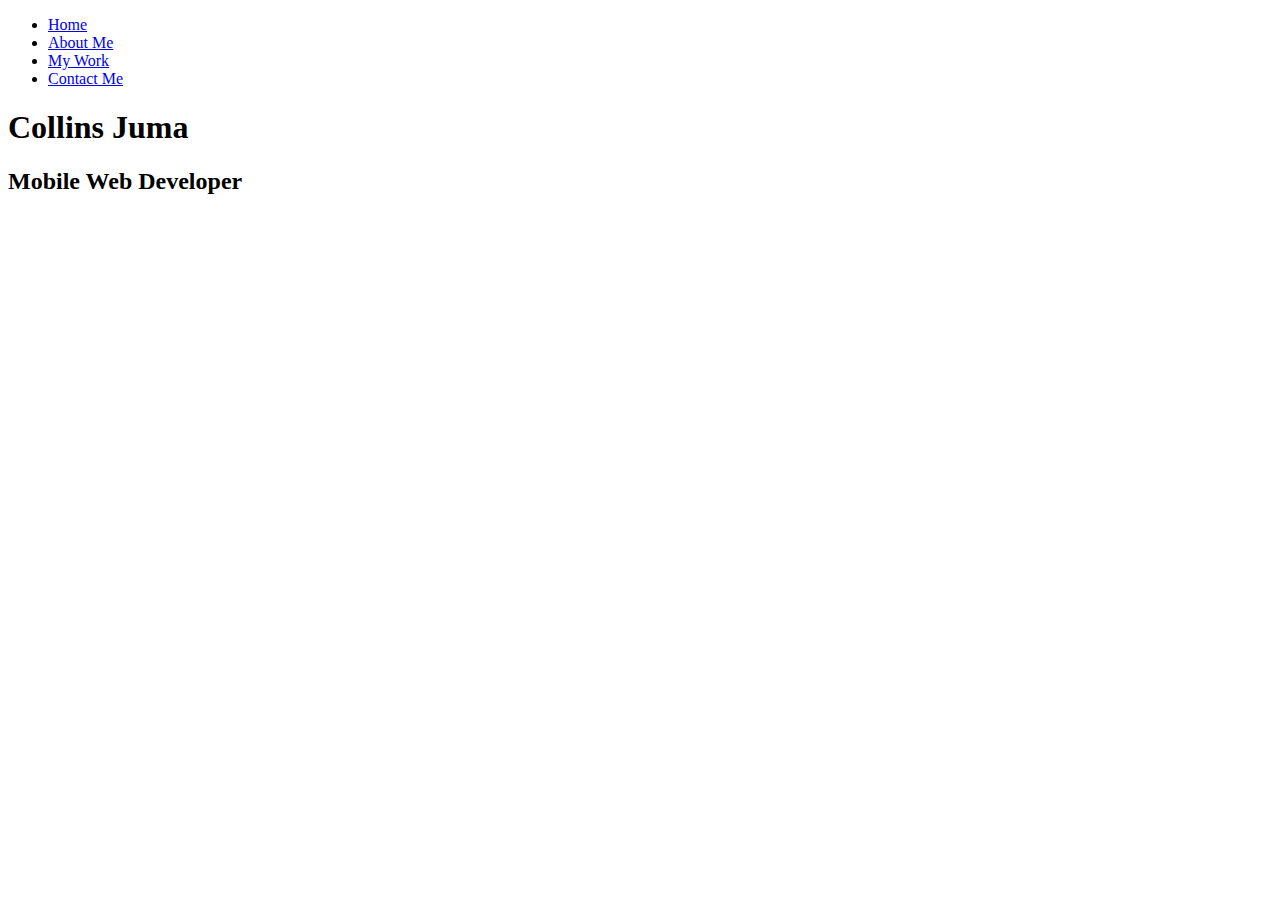
<file: index.html>
<!DOCTYPE html>
<html>
  <head>
    <title>Collins Juma</title>
   <meta charset="UTF-8">
  <meta name="viewport" content="width=device-width, initial-scale=1.0">
  <meta http-equiv="X-UA-Compatible" content="ie=edge">
  <link rel="stylesheet" href="https://use.fontawesome.com/releases/v5.2.0/css/all.css" integrity="sha384-hWVjflwFxL6sNzntih27bfxkr27PmbbK/iSvJ+a4+0owXq79v+lsFkW54bOGbiDQ"
    crossorigin="anonymous">
     <link href="css/mystyles.css" rel="stylesheet" type="text/css" media="screen">
  </head>

  <body>
    <body id="bg-img">
  <header>
    <div class="menu-btn">
      <div class="btn-line"></div>
      <div class="btn-line"></div>
      <div class="btn-line"></div>
    </div>

    <nav class="menu">
      <div class="menu-branding">
        <div class="portrait"></div>
      </div>
      <ul class="menu-nav">
        <li class="nav-item current">
          <a href="index.html" class="nav-link">
            Home
          </a>
        </li>
        <li class="nav-item">
          <a href="about.html" class="nav-link">
            About Me
          </a>
        </li>
        <li class="nav-item">
          <a href="work.html" class="nav-link">
            My Work
          </a>
        </li>
        <li class="nav-item">
          <a href="contact.html" class="nav-link">
            Contact Me
          </a>
        </li>
      </ul>
    </nav>
  </header>

  <main id="home">
    <h1 class="lg-heading">
      Collins
      <span class="text-secondary">Juma</span>
    </h1>
    <h2 class="sm-heading">
      Mobile Web Developer
    </h2>
    <div class="icons">
      <a href="https://twitter.com/Collinsjumaz1">
        <i class="fab fa-twitter fa-2x"></i>
      </a>
      <a href="https://www.facebook.com/collins.jmz">
        <i class="fab fa-facebook fa-2x"></i>
      </a>
      <a href="https://www.linkedin.com/in/collins-juma/">
        <i class="fab fa-linkedin fa-2x"></i>
      </a>
      <a href="https://github.com/collinsjumaz">
        <i class="fab fa-github fa-2x"></i>
      </a>
    </div>
  </main>

  <script src="js/main.js"></script>
</body>
</html>
</file>
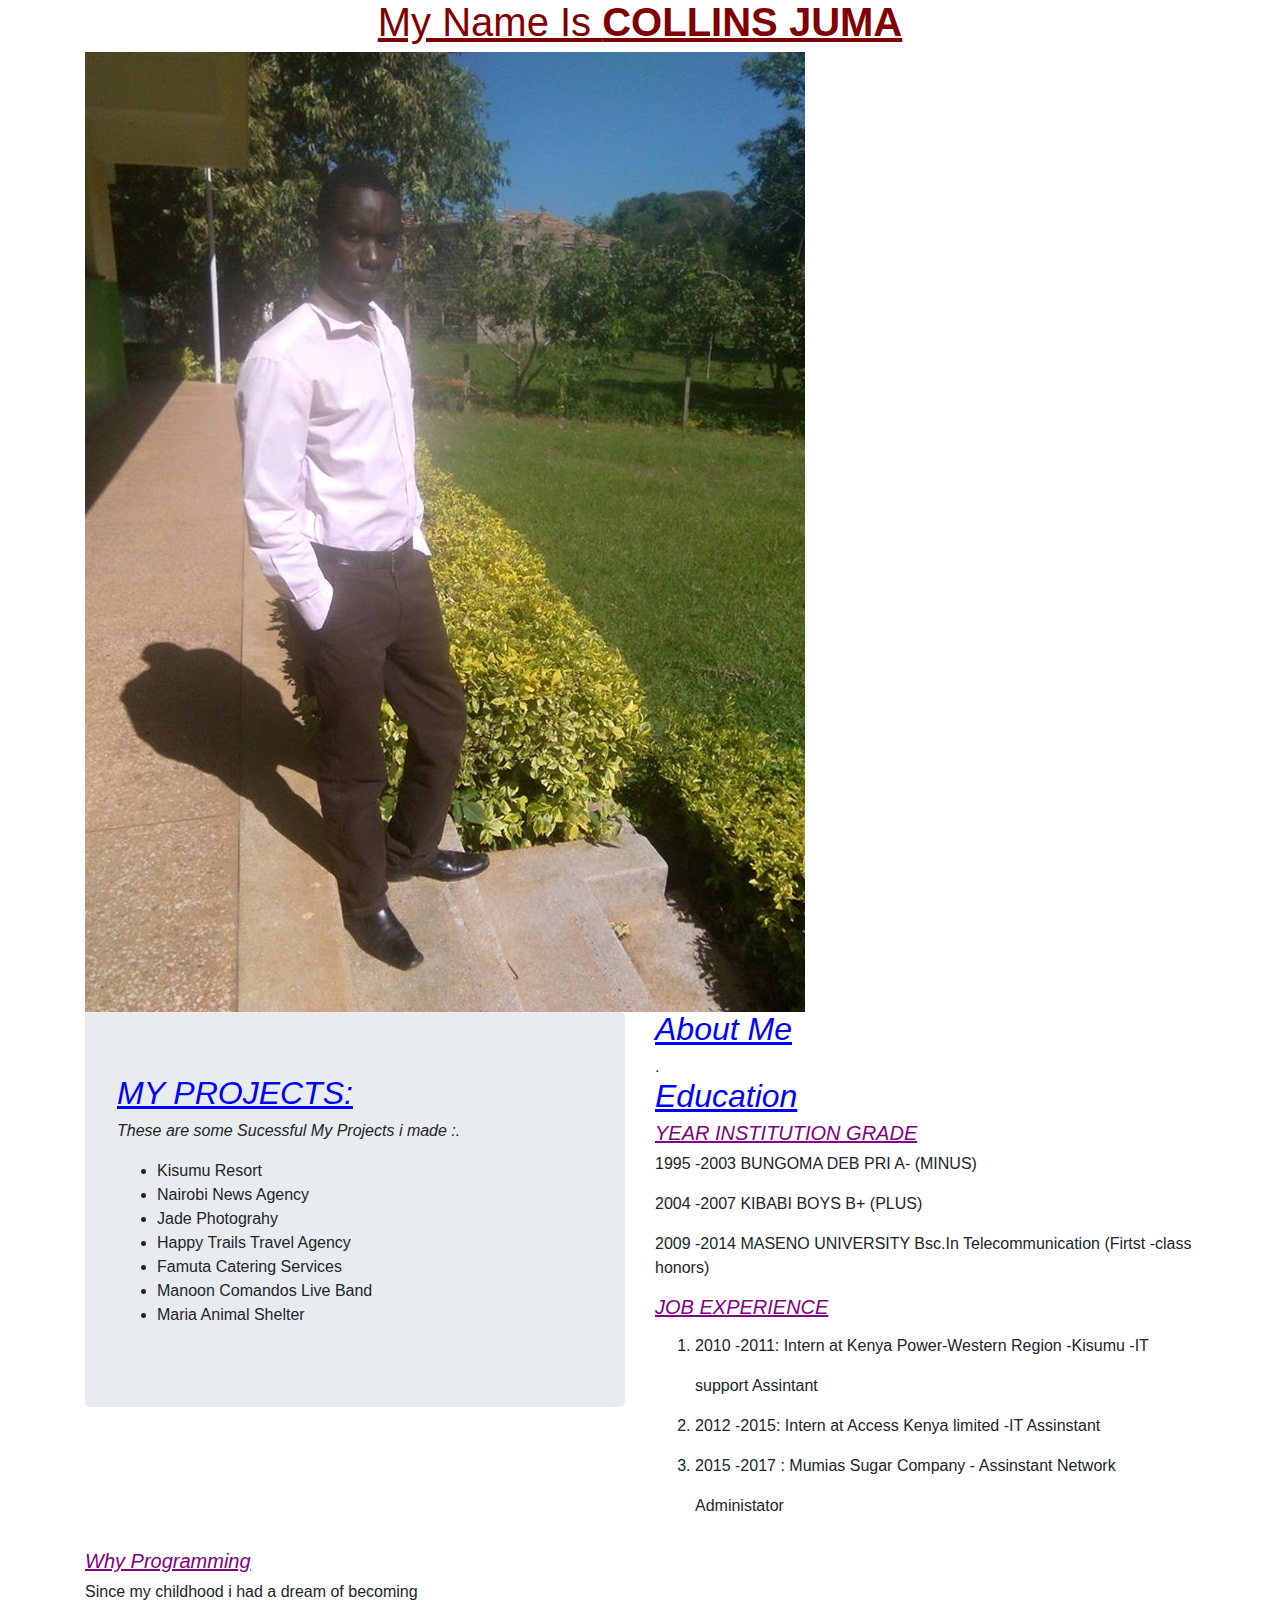
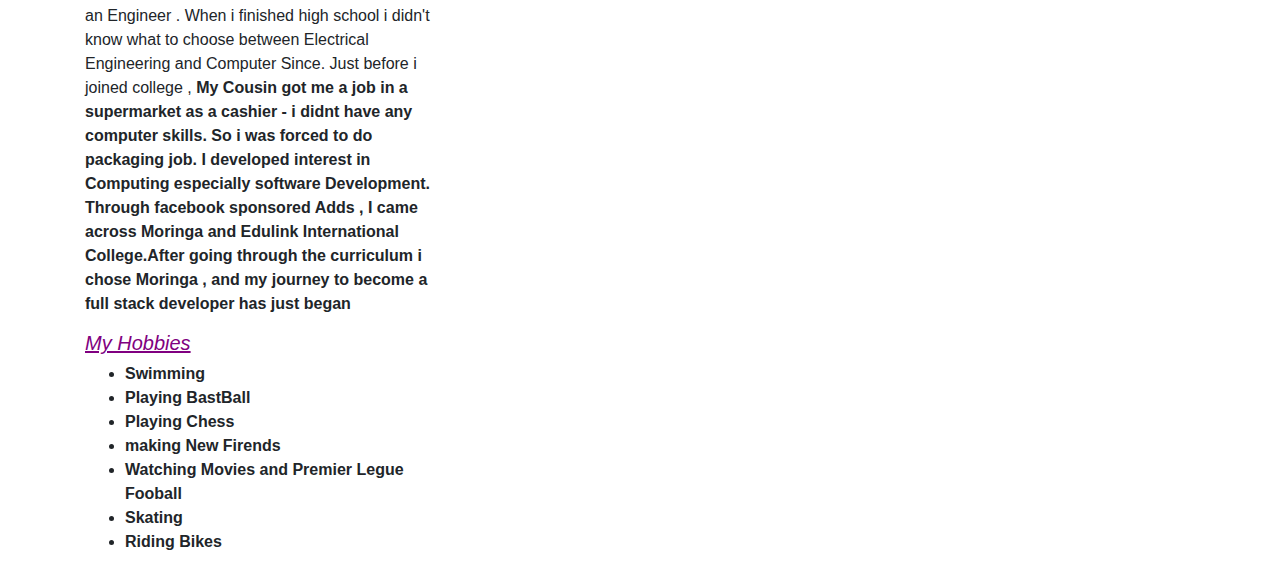
<file: Documents/my-portfolio/index.html>
<!DOCTYPE html>
<html>
<head>
<title>My Portfolio</title>
<!DOCTYPE html>
<html>
  <head>
    <title>About me</title>
    <link href="css/bootstrap.css" rel="stylesheet" type="text/css">
    <link href="css/styles.css" rel="stylesheet" type="text/css">
  </head>
  <body>
    <div class="container">
      <h1> My Name Is <strong> COLLINS JUMA</strong></h1>
        <img style="float:center" src="images/collins.jpg" >
      <div class="row">
        <div class="col-md-6">
          <div class="jumbotron">
            <h2>MY PROJECTS:</h2>
            <p =class="para"><em>These are some Sucessful  My Projects i made :.</em></p>
            <p>
            <ul>
              <li>Kisumu Resort</li>
              <li>Nairobi News Agency</li>
              <li>Jade Photograhy</li>
              <li>Happy Trails Travel Agency</li>
              <li>Famuta Catering Services</li>
              <li>Manoon Comandos Live Band </li>
              <li> Maria Animal Shelter </li>
            </ul> </p>
          </div>
        </div>
        <div class="col-md-6">
          <div class="well">
            <h2>About Me</h2>.
            <h2> Education </h2>
              <h3> YEAR       INSTITUTION   GRADE  </h3>
              <P> 1995 -2003  BUNGOMA DEB PRI     A- (MINUS)</p>
              <P> 2004 -2007  KIBABI BOYS         B+ (PLUS)</p>
              <P> 2009 -2014  MASENO UNIVERSITY   Bsc.In Telecommunication (Firtst -class honors)</p>
          <h3> JOB EXPERIENCE </h3>
            <ol type="1">
              <li>2010 -2011:  Intern at Kenya Power-Western Region -Kisumu -IT support Assintant</li>
              <li>2012 -2015:  Intern at Access Kenya limited  -IT Assinstant </li>
              <li>2015 -2017 : Mumias Sugar Company - Assinstant Network Administator</li>
            </ol>
          </div>
        </div>
      </div>
      <div class="row">
        <div class="col-md-4">
          <div class="panel panel-info">
            <div class="panel-heading">
              <h2 class="panel-title"></h2>
            </div>
            <div class="panel-body">
                <h3>Why Programming</h3>
                <p >Since my childhood i had a dream of becoming an Engineer . When i finished high school i didn't know what to choose between Electrical Engineering and Computer Since. Just before i joined college , <b>My Cousin got me a job in a supermarket as a cashier - i didnt have any computer skills. So i was forced to do packaging job.  I developed interest in Computing especially software Development. Through facebook sponsored Adds , I came across Moringa and Edulink International College.After going through the curriculum i chose Moringa , and my journey to become a full stack developer has just began</p>
                </div>
                  <div class="panel-footer">
                    <p>
                      <h3>My Hobbies</h3>
                    <ul>
                      <li>Swimming</li>
                      <li>Playing BastBall</li>
                      <li>Playing Chess</li>
                      <li>making New Firends</li>
                      <li>Watching Movies and Premier Legue Fooball</li>
                      <li>Skating </li>
                      <li> Riding Bikes </li>
                    </ul> </p>
          </div>
        </div>
      </div>
    </div>
  </body>
</html>
  </body>
</html>
</file>
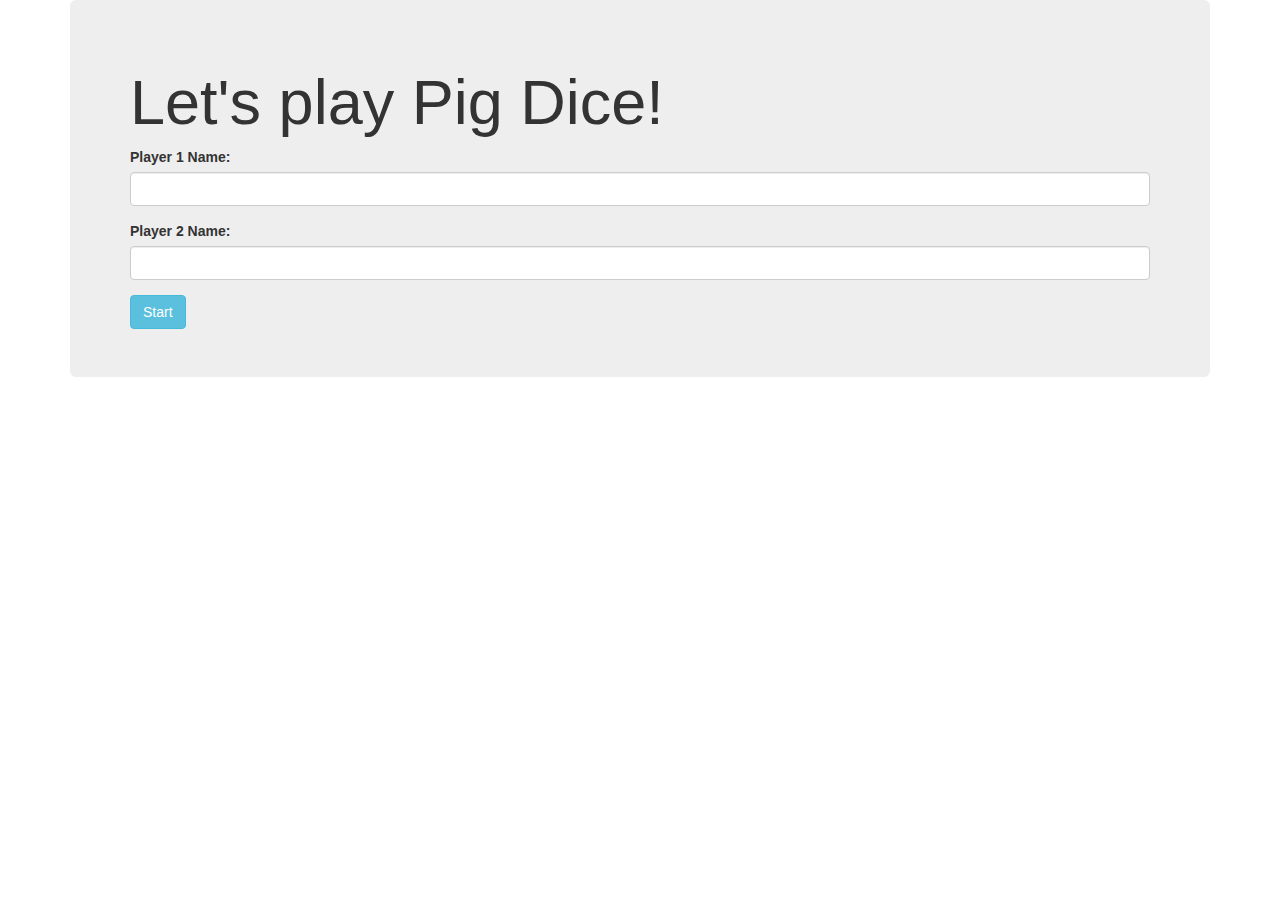
<file: Pictures/pig-dice-master/index.html>
<!DOCTYPE html>
<html>
  <head>
    <link href="css/bootstrap.css" rel="stylesheet" type="text/css">
    <link href="css/styles.css" rel="stylesheet" type="text/css">
    <script src="js/jquery-3.0.0.js"></script>
    <script src="js/scripts.js"></script>
    <title>Pig Dice Game</title>
  </head>
  <body>

    <div class="start-menu container">
      <div class="jumbotron">
        <h1>Let's play Pig Dice!</h1>
          <form id="player-1">
            <div class="form-group">
              <label for="player1Name">Player 1 Name:</label>
              <input required class="player1Name form-control" type="text">
            </div>
          </form>
          <form id="player-2">
            <div class="form-group">
              <label for="player2Name">Player 2 Name:</label>
              <input required class="player2Name form-control" type="text">
            </div>
          </form>
          <button id="start" class="btn-info btn">Start</button>
      </div>
    </div>

    <div class="player-console container">
        <button id="new-game" class="btn-success btn">NEW GAME</button>
        <div class = "row">
          <div class="col-md-6">
            <h2>Player 1: <span id = "player1Name"><span></h2>
              <button id="player1-roll" class="btn-success btn">Roll</button>
              <button id="player1-hold" class="btn-success btn">Hold</button>
            <h2>Dice Roll: <span id="die-roll-1"></span></h2>
            <p>Round Total: <span id="round-total-1"></span></p>
            <p>Total Score: <span id="total-score-1"></span></p>
          </div>

        <div class="col-md-6">
          <h2>Player 2: <span id = "player2Name"><span></h2>
            <button id="player2-roll" class="btn-success btn">Roll</button>
            <button id="player2-hold" class="btn-success btn">Hold</button>
            <h2>Dice Roll: <span id="die-roll-2"></span></h2>
            <p>Round Total: <span id="round-total-2"></span></p>
            <p>Total Score: <span id="total-score-2"></span></p>
        </div>
        </div>
      </div>



  </body>
</html>
</file>
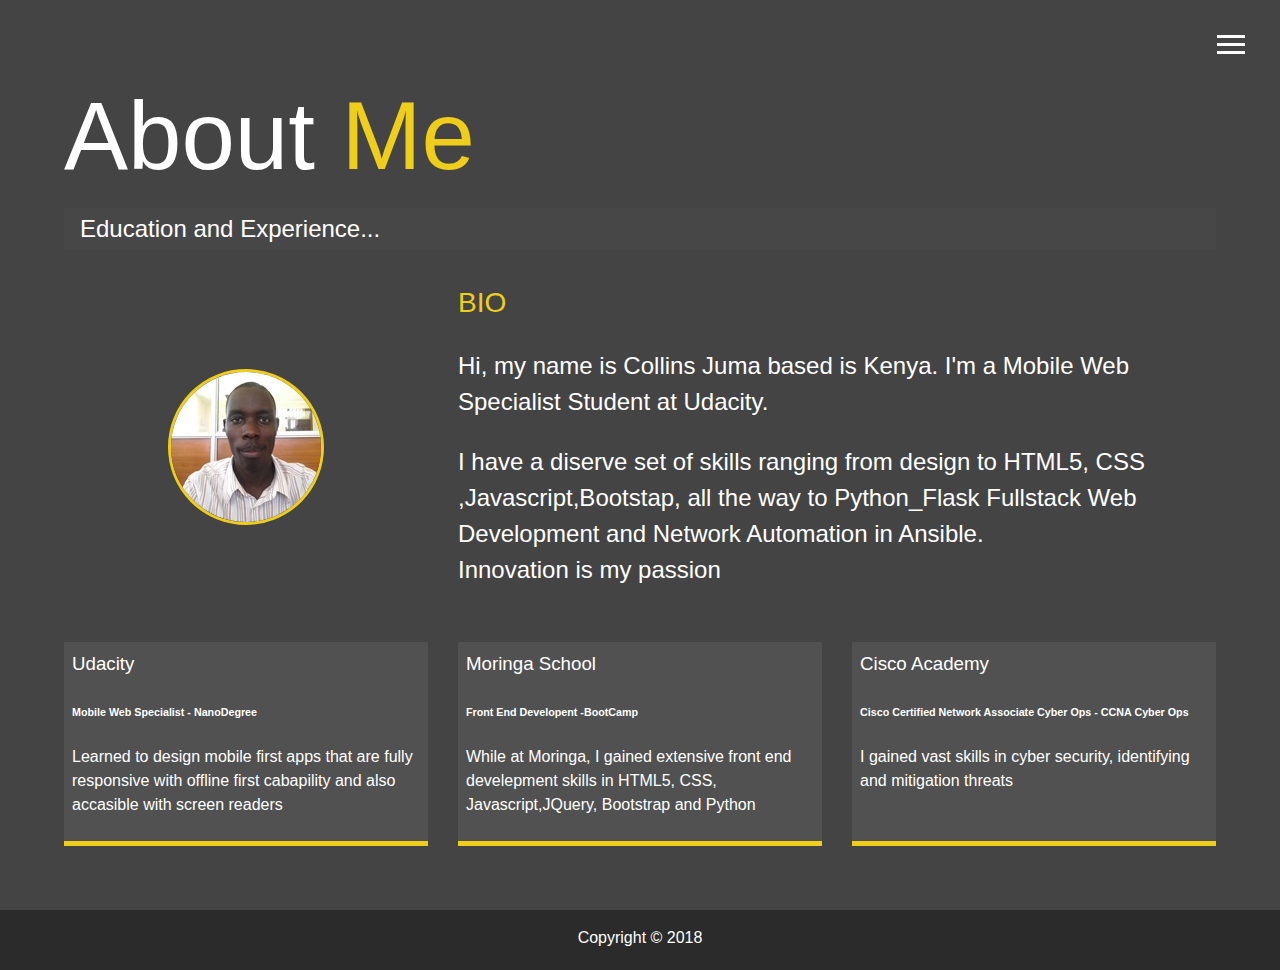
<file: about.html>
<!DOCTYPE html>
<html lang="en">

<head>
  <meta charset="UTF-8">
  <meta name="viewport" content="width=device-width, initial-scale=1.0">
  <meta http-equiv="X-UA-Compatible" content="ie=edge">
  <link rel="stylesheet" href="https://use.fontawesome.com/releases/v5.2.0/css/all.css" integrity="sha384-hWVjflwFxL6sNzntih27bfxkr27PmbbK/iSvJ+a4+0owXq79v+lsFkW54bOGbiDQ"
    crossorigin="anonymous">

  <link rel="stylesheet" href="css/main.css">
  <title>About Me</title>
</head>

<body>
  <header>
    <div class="menu-btn">
      <div class="btn-line"></div>
      <div class="btn-line"></div>
      <div class="btn-line"></div>
    </div>

    <nav class="menu">
      <div class="menu-branding">
        <div class="portrait"></div>
      </div>
      <ul class="menu-nav">
        <li class="nav-item">
          <a href="index.html" class="nav-link">
            Home
          </a>
        </li>
        <li class="nav-item current">
          <a href="about.html" class="nav-link">
            About Me
          </a>
        </li>
        <li class="nav-item">
          <a href="work.html" class="nav-link">
            My Work
          </a>
        </li>
        <li class="nav-item">
          <a href="contact.html" class="nav-link">
            How To Reach Me
          </a>
        </li>
      </ul>
    </nav>
  </header>

  <main id="about">
    <h1 class="lg-heading">
      About
      <span class="text-secondary">Me</span>
    </h1>
    <h2 class="sm-heading">
      Education and Experience...
    </h2>
    <div class="about-info">
      <img src="img/col.jpg" alt="John Doe" class="bio-image">

      <div class="bio">
        <h3 class="text-secondary">BIO</h3>
        <p>Hi, my name is Collins Juma based is Kenya. I'm a Mobile Web Specialist Student at Udacity.</p>
        <p>I have a diserve set of skills ranging from design to HTML5, CSS ,Javascript,Bootstap, all the way to Python_Flask Fullstack Web Development and Network Automation in Ansible. <br>Innovation is my passion</p>
      </div>

      <div class="job job-1">
        <h3>Udacity </h3>
        <h6>Mobile Web Specialist - NanoDegree</h6>
        <p>Learned to design mobile first apps that are fully responsive with offline first  cabapility and also accasible with screen readers </p>
      </div>

      <div class="job job-2">
        <h3>Moringa School</h3>
        <h6>Front End Developent -BootCamp</h6>
        <p>While at Moringa, I gained extensive front end develepment skills in HTML5, CSS, Javascript,JQuery, Bootstrap and Python</p>
      </div>

      <div class="job job-3">
        <h3>Cisco Academy</h3>
        <h6>Cisco Certified Network Associate Cyber Ops - CCNA Cyber Ops</h6>
        <p>I gained vast skills in cyber security, identifying and mitigation threats</p>
      </div>
    </div>
  </main>

  <footer id="main-footer">
    Copyright &copy; 2018
  </footer>

  <script src="js/main.js"></script>
</body>

</html>
</file>
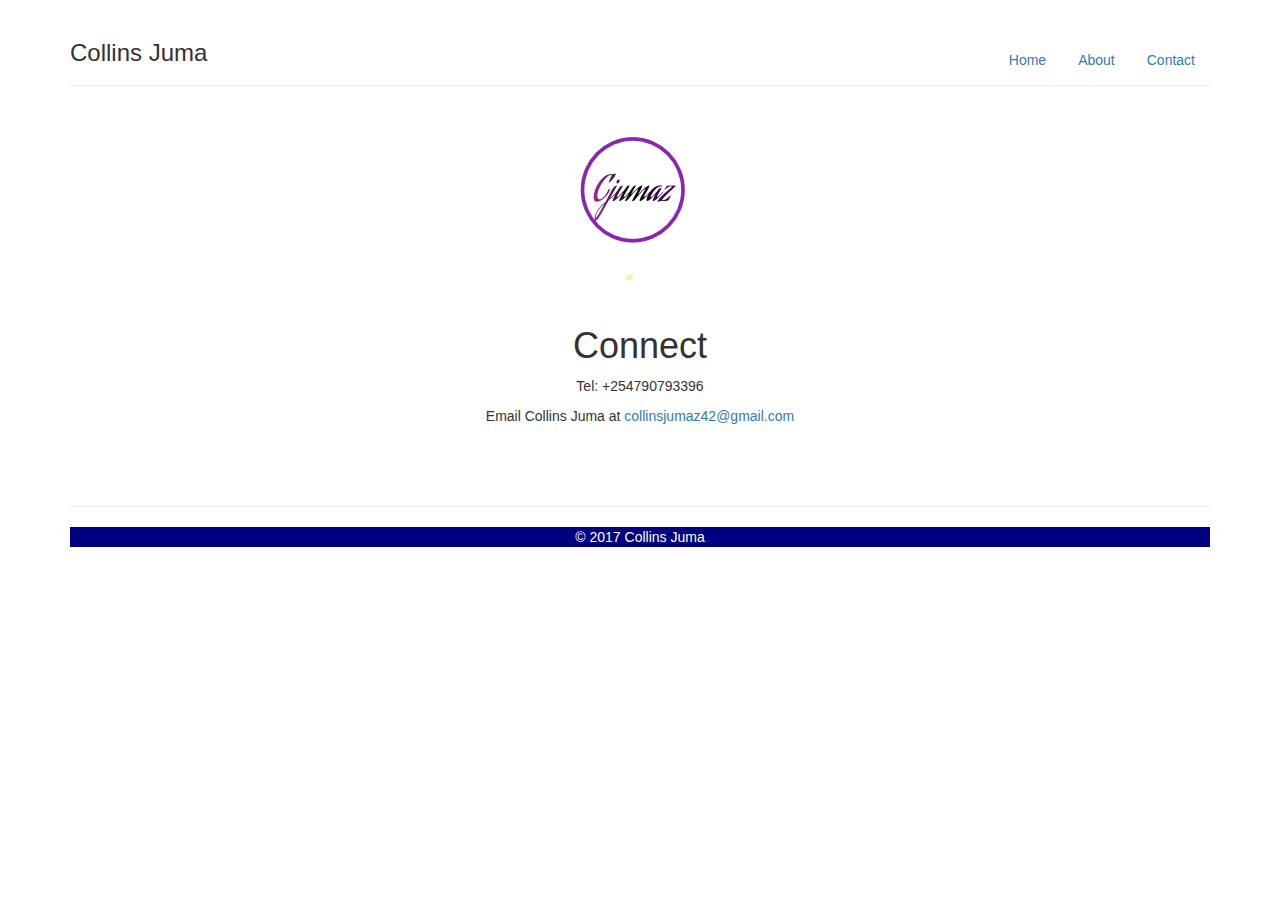
<file: contact.html>
<!DOCTYPE html>
<html>
  <head>
    <title>Collins Juma</title>
    <meta name="viewport" content="width=device-width, initial-scale=1">
    <link href="css/bootstrap.min.css" rel="stylesheet" type="text/css" media="screen">
    <link href="css/mystyles.css" rel="stylesheet" type="text/css" media="screen">
  </head>

  <body>
    <div class="container">
      <header class="page-header">
        <ul class="nav nav-pills pull-right">
          <li><a href="index.html">Home</a></li>
          <li><a href="about.html">About</a></li>
          <li><a href="contact.html">Contact</a></li>
        </ul>
          <h3>Collins Juma</h3>
      </header>

      <div class="img">
        <img src="img/logo1.png" >
      </div>

    <div class="main">
      <h1>Connect</h1>
      <p>Tel: +254790793396</p>
      <p>Email Collins Juma at <a href="mailto:collinsjumaz42@gmail.com" target="_blank">collinsjumaz42&#64gmail.com</a></p>
    </div>

    <hr>
    <div class="footer">
      <p>&copy; 2017 Collins Juma</p>
    </div>

    </div>
  </body>
</html>
</file>
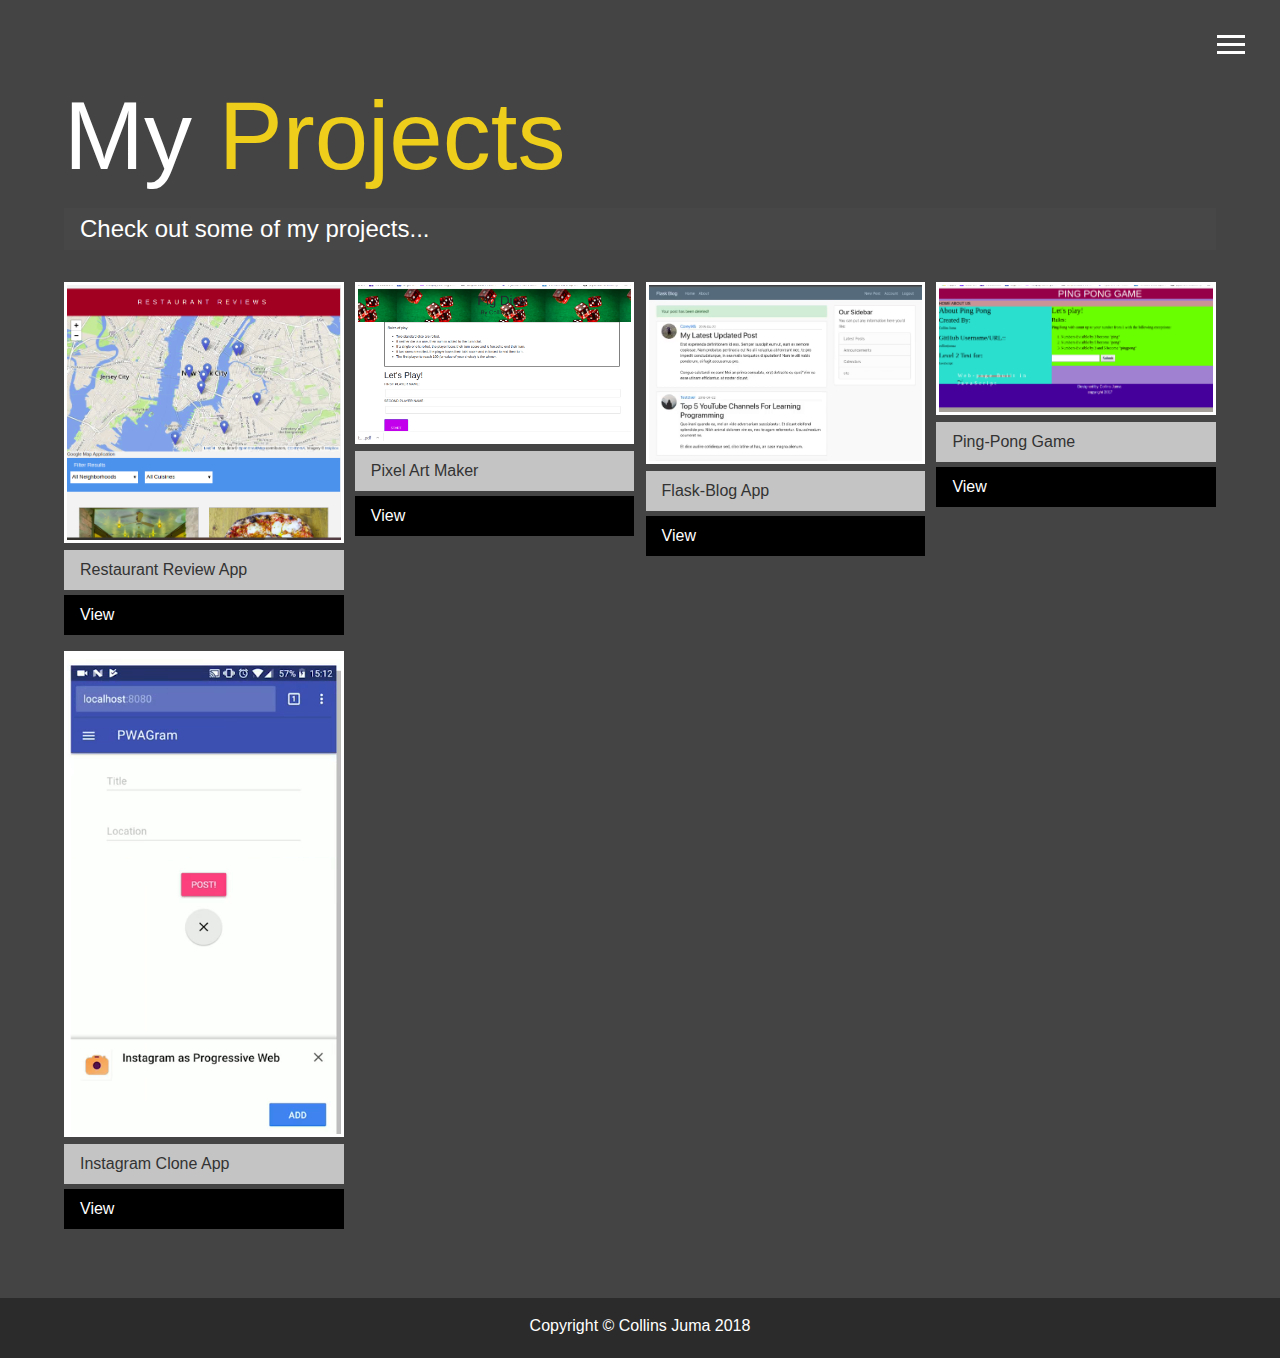
<file: work.html>
<!DOCTYPE html>
<html lang="en">

<head>
  <meta charset="UTF-8">
  <meta name="viewport" content="width=device-width, initial-scale=1.0">
  <meta http-equiv="X-UA-Compatible" content="ie=edge">
  <link rel="stylesheet" href="https://use.fontawesome.com/releases/v5.2.0/css/all.css" integrity="sha384-hWVjflwFxL6sNzntih27bfxkr27PmbbK/iSvJ+a4+0owXq79v+lsFkW54bOGbiDQ"
    crossorigin="anonymous">

  <link rel="stylesheet" href="css/main.css">
  <title>View My Work</title>
</head>

<body>
  <header>
    <div class="menu-btn">
      <div class="btn-line"></div>
      <div class="btn-line"></div>
      <div class="btn-line"></div>
    </div>

    <nav class="menu">
      <div class="menu-branding">
        <div class="portrait"></div>
      </div>
      <ul class="menu-nav">
        <li class="nav-item">
          <a href="index.html" class="nav-link">
            Home
          </a>
        </li>
        <li class="nav-item">
          <a href="about.html" class="nav-link">
            About Me
          </a>
        </li>
        <li class="nav-item current">
          <a href="work.html" class="nav-link">
            My Projects
          </a>
        </li>
        <li class="nav-item">
          <a href="contact.html" class="nav-link">
            How To Reach Me
          </a>
        </li>
      </ul>
    </nav>
  </header>

  <main id="work">
    <h1 class="lg-heading">
      My
      <span class="text-secondary">Projects</span>
    </h1>
    <h2 class="sm-heading">
      Check out some of my projects...
    </h2>
    <div class="projects">
      <div class="item">
        <a href="#!">
          <img src="img/projects/rest.png" alt="Project">
        </a>
        <a href="#" class="btn-light">
          <i class="fas fa-eye"></i> Restaurant Review App
        </a>
        <a href="https://github.com/collinsjumaz/mws-restaurant-stage-1" class="btn-dark">
          <i class="fab fa-github"></i> View
        </a>
      </div>
      <div class="item">
        <a href="#!">
          <img src="img/projects/pigdice.png" alt="Project">
        </a>
        <a href="#" class="btn-light">
          <i class="fas fa-eye"></i> Pixel Art Maker
        </a>
        <a href="https://collinsjumaz.github.io/pixel-art-maker" class="btn-dark">
          <i class="fab fa-github"></i> View
        </a>
      </div>
      <div class="item">
        <a href="#!">
          <img src="img/projects/blog.png" alt="Project">
        </a>
        <a href="#" class="btn-light">
          <i class="fas fa-eye"></i> Flask-Blog App
        </a>
        <a href="https://github.com/collinsjumaz/FlaskBlog" class="btn-dark">
          <i class="fab fa-github"></i> View
        </a>
      </div>
      <div class="item">
        <a href="#!">
          <img src="img/projects/pingpong.png" alt="Project">
        </a>
        <a href="#" class="btn-light">
          <i class="fas fa-eye"></i> Ping-Pong Game
        </a>
        <a href="https://github.com/collinsjumaz/ping-pong" class="btn-dark">
          <i class="fab fa-github"></i> View 
        </a>
      </div>
      <div class="item">
        <a href="#!">
          <img src="img/projects/insta.png" alt="Project">
        </a>
        <a href="#" class="btn-light">
          <i class="fas fa-eye"></i> Instagram Clone App
        </a>
        <a href="https://github.com/collinsjumaz/Instagram-Clone" class="btn-dark">
          <i class="fab fa-github"></i> View 
        </a>
      </div>
    </div>
  </main>

  <footer id="main-footer">
    Copyright &copy; Collins Juma 2018
  </footer>

  <script src="js/main.js"></script>
</body>

</html>
</file>
<file: css/mystyles.css>
.main {
  text-align: center;
  padding-bottom: 50px;
}

.about {
  text-align: left;
}

.headshot {
  float: right;
  padding-top: 50px;
  padding-left: 200px;
}

.img {
  text-align: center;
}

.project-title {
  font-style: italic;
}

.footer {
	background-color: navy;
	color: white;
  text-align: center;
}
</file>
<file: Documents/my-portfolio/css/styles.css>
h1 {
  text-decoration: underline;
  color: maroon;
  text-align: center;
}
h2{
  text-decoration: underline;
  color: blue;
  font-style: italic;
  text-align: left;
}

h3{
  text-decoration: underline;
  font-size: 20px;
  color: purple;
  font-style: italic;
  text-align: left;
}
ol{
  line-height: 40px;
}

.para {
  color: :black;
  font-style: normal;
  font-size: 10;
  font-family: fantasy;
  text-align: right;

}
.img {
  align-self: stretch;
}
</file>
<file: Pictures/pig-dice-master/css/styles.css>
.player-console {
  display: none;
}
</file>
<file: css/main.css>
.menu-btn {
  position: absolute;
  z-index: 3;
  right: 35px;
  top: 35px;
  cursor: pointer;
  transition: all 0.5s ease-out; }
  .menu-btn .btn-line {
    width: 28px;
    height: 3px;
    margin: 0 0 5px 0;
    background: #fff;
    transition: all 0.5s ease-out; }
  .menu-btn.close {
    transform: rotate(180deg); }
    .menu-btn.close .btn-line:nth-child(1) {
      transform: rotate(45deg) translate(5px, 5px); }
    .menu-btn.close .btn-line:nth-child(2) {
      opacity: 0; }
    .menu-btn.close .btn-line:nth-child(3) {
      transform: rotate(-45deg) translate(7px, -6px); }

.menu {
  position: fixed;
  top: 0;
  width: 100%;
  opacity: 0.9;
  visibility: hidden; }
  .menu.show {
    visibility: visible; }
  .menu-branding, .menu-nav {
    display: flex;
    flex-flow: column wrap;
    align-items: center;
    justify-content: center;
    float: left;
    width: 50%;
    height: 100vh;
    overflow: hidden; }
  .menu-nav {
    margin: 0;
    padding: 0;
    background: #373737;
    list-style: none;
    transform: translate3d(0, -100%, 0);
    transition: all 0.5s ease-out; }
    .menu-nav.show {
      transform: translate3d(0, 0, 0); }
  .menu-branding {
    background: #444;
    transform: translate3d(0, 100%, 0);
    transition: all 0.5s ease-out; }
    .menu-branding.show {
      transform: translate3d(0, 0, 0); }
    .menu-branding .portrait {
      width: 250px;
      height: 250px;
      background: url("../img/portrait.jpg");
      border-radius: 50%;
      border: solid 3px #eece1a; }
  .menu .nav-item {
    transform: translate3d(600px, 0, 0);
    transition: all 0.5s ease-out; }
    .menu .nav-item.show {
      transform: translate3d(0, 0, 0); }
    .menu .nav-item.current > a {
      color: #eece1a; }
  .menu .nav-link {
    display: inline-block;
    position: relative;
    font-size: 30px;
    text-transform: uppercase;
    padding: 1rem 0;
    font-weight: 300;
    color: #fff;
    text-decoration: none;
    transition: all 0.5s ease-out; }
    .menu .nav-link:hover {
      color: #eece1a; }

.nav-item:nth-child(1) {
  transition-delay: 0.1s; }

.nav-item:nth-child(2) {
  transition-delay: 0.2s; }

.nav-item:nth-child(3) {
  transition-delay: 0.3s; }

.nav-item:nth-child(4) {
  transition-delay: 0.4s; }

* {
  box-sizing: border-box; }

body {
  background: #444;
  color: #fff;
  height: 100%;
  margin: 0;
  font-family: 'Segoe UI', Tahoma, Geneva, Verdana, sans-serif;
  line-height: 1.5; }
  body#bg-img {
    background: url(../img/background.jpg);
    background-attachment: fixed;
    background-size: cover; }
    body#bg-img:after {
      content: '';
      position: absolute;
      top: 0;
      right: 0;
      width: 100%;
      height: 100%;
      z-index: -1;
      background: rgba(68, 68, 68, 0.9); }

h1,
h2,
h3 {
  margin: 0;
  font-weight: 400; }
  h1.lg-heading,
  h2.lg-heading,
  h3.lg-heading {
    font-size: 6rem; }
  h1.sm-heading,
  h2.sm-heading,
  h3.sm-heading {
    margin-bottom: 2rem;
    padding: 0.2rem 1rem;
    background: rgba(73, 73, 73, 0.5); }

a {
  color: #fff;
  text-decoration: none; }

header {
  position: fixed;
  z-index: 2;
  width: 100%; }

.text-secondary {
  color: #eece1a; }

main {
  padding: 4rem;
  min-height: calc(100vh - 60px); }
  main .icons {
    margin-top: 1rem; }
    main .icons a {
      padding: 0.4rem; }
      main .icons a:hover {
        color: #eece1a;
        transition: all 0.5s ease-out; }
  main#home {
    overflow: hidden; }
    main#home h1 {
      margin-top: 20vh; }

.about-info {
  display: grid;
  grid-gap: 30px;
  grid-template-areas: 'bioimage bio bio' 'job1 job2 job3';
  grid-template-columns: repeat(3, 1fr); }
  .about-info .bio-image {
    grid-area: bioimage;
    margin: auto;
    border-radius: 50%;
    border: #eece1a 3px solid; }
  .about-info .bio {
    grid-area: bio;
    font-size: 1.5rem; }
  .about-info .job-1 {
    grid-area: job1; }
  .about-info .job-2 {
    grid-area: job2; }
  .about-info .job-3 {
    grid-area: job3; }
  .about-info .job {
    background: #515151;
    padding: 0.5rem;
    border-bottom: #eece1a 5px solid; }

.projects {
  display: grid;
  grid-gap: 0.7rem;
  grid-template-columns: repeat(3, 1fr); }
  .projects img {
    width: 100%;
    border: 3px #fff solid; }
    .projects img:hover {
      opacity: 0.5;
      border-color: #eece1a;
      transition: all 0.5s ease-out; }

.boxes {
  display: flex;
  flex-wrap: wrap;
  justify-content: space-evenly;
  align-items: center;
  margin-top: 1rem; }
  .boxes div {
    font-size: 2rem;
    border: 3px #fff solid;
    padding: 1.5rem 2.5rem;
    margin-bottom: 3rem;
    transition: all 0.5s ease-out; }
    .boxes div:hover {
      padding: 0.5rem 1.5rem;
      background: #eece1a;
      color: #000; }
      .boxes div:hover span {
        color: #000; }

.btn, .btn-dark, .btn-light {
  display: block;
  padding: 0.5rem 1rem;
  border: 0;
  margin-bottom: 0.3rem; }
  .btn:hover, .btn-dark:hover, .btn-light:hover {
    background: #eece1a;
    color: #000; }

.btn-dark {
  background: black;
  color: #fff; }

.btn-light {
  background: #c4c4c4;
  color: #333; }

#main-footer {
  text-align: center;
  padding: 1rem;
  background: #2b2b2b;
  color: #fff;
  height: 60px; }

@media screen and (min-width: 1171px) {
  .projects {
    grid-template-columns: repeat(4, 1fr); } }

@media screen and (min-width: 769px) and (max-width: 1170px) {
  .projects {
    grid-template-columns: repeat(3, 1fr); } }

@media screen and (max-width: 768px) {
  main {
    align-items: center;
    text-align: center; }
    main .lg-heading {
      line-height: 1;
      margin-bottom: 1rem; }
  ul.menu-nav,
  div.menu-branding {
    float: none;
    width: 100%;
    min-height: 0; }
    ul.menu-nav.show,
    div.menu-branding.show {
      transform: translate3d(0, 0, 0); }
  .menu-nav {
    height: 75vh;
    transform: translate3d(-100%, 0, 0);
    font-size: 24px; }
  .menu-branding {
    height: 25vh;
    transform: translate3d(100%, 0, 0); }
    .menu-branding .portrait {
      background: url("../img/portrait_small.jpg");
      width: 150px;
      height: 150px; }
  .about-info {
    grid-template-areas: 'bioimage' 'bio' 'job1' 'job2' 'job3';
    grid-template-columns: 1fr; }
  .projects {
    grid-template-columns: repeat(2, 1fr); } }

@media screen and (max-width: 500px) {
  main {
    padding: 2rem; }
    main #home h1 {
      margin-top: 10vh; }
    main .lg-heading {
      margin-top: 1rem;
      font-size: 5rem; }
  .projects {
    grid-template-columns: 1fr; } }
</file>
